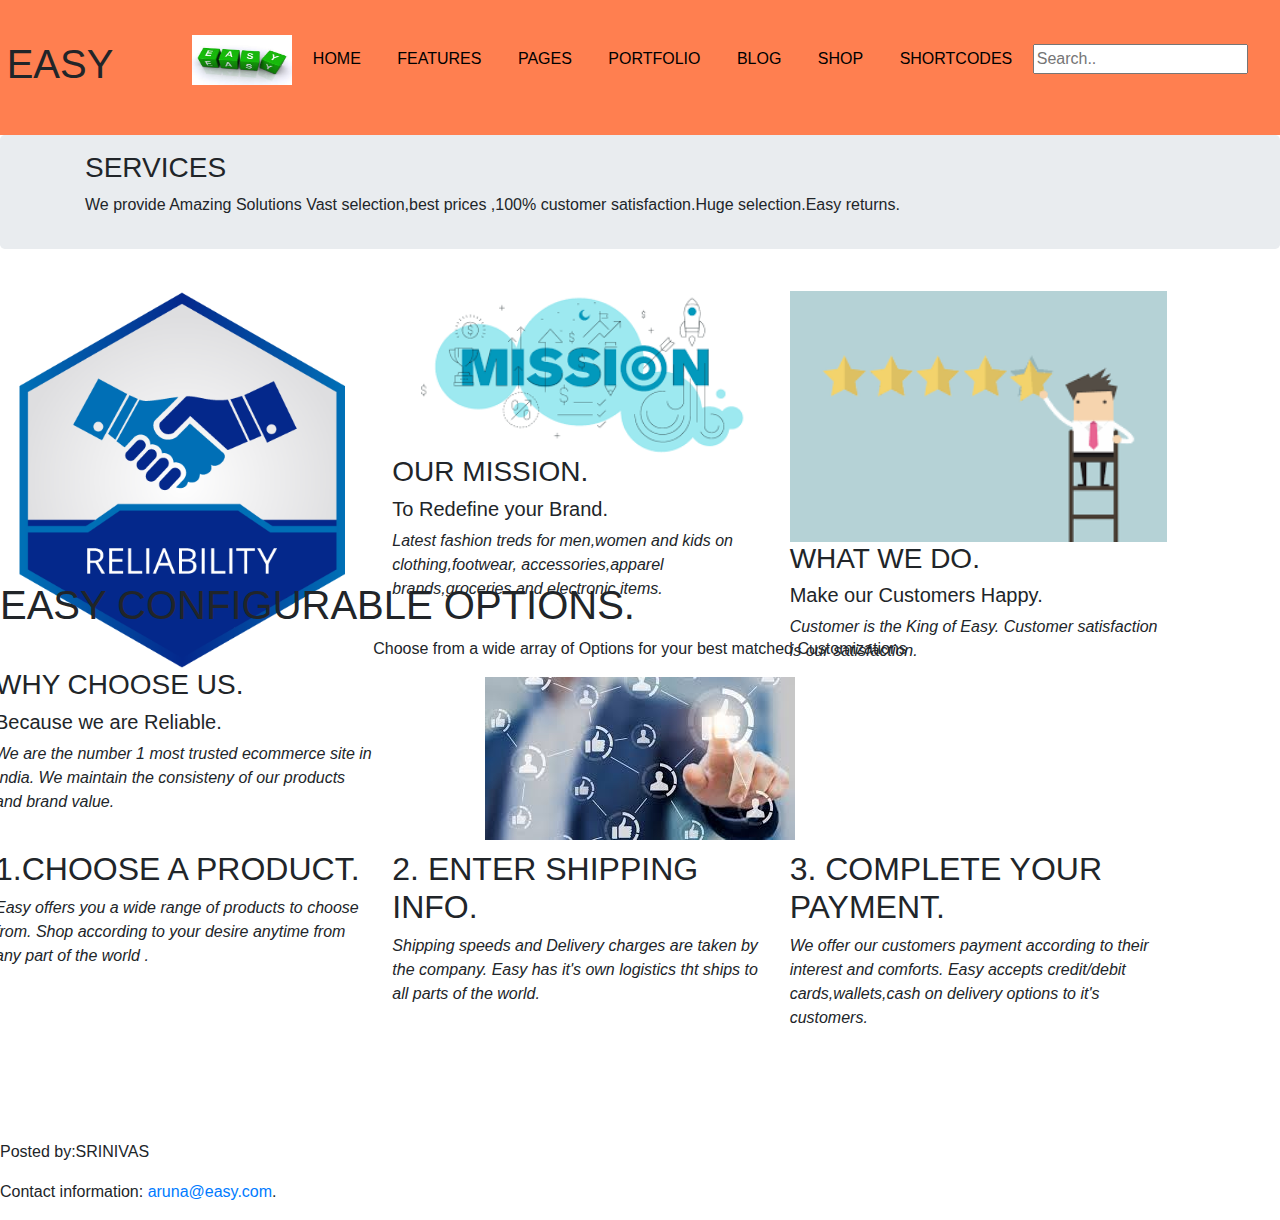
<file: easyhtml.html>
<html lang="en">
    <head>
      <title>EASY WEBSITE</title>
      <meta charset="utf-8">
      <meta name="viewport" content="width=device-width, initial-scale=1">
      <link rel="stylesheet" href="https://maxcdn.bootstrapcdn.com/bootstrap/4.3.1/css/bootstrap.min.css">
      <script src="https://ajax.googleapis.com/ajax/libs/jquery/3.4.0/jquery.min.js"></script>
      <script src="https://cdnjs.cloudflare.com/ajax/libs/popper.js/1.14.7/umd/popper.min.js"></script>
      <script src="https://maxcdn.bootstrapcdn.com/bootstrap/4.3.1/js/bootstrap.min.js"></script>
       <link rel="stylesheet" href="./css/style.css">
</head>
    <body>
    
   <header class="header-container">
       <div>
           <h1>EASY</h1>
       </div>
       <nav class="nav-bar">
           <ul>
               <img src="img/easy.jpg" alt="easy" height ="50" width="100">
                <div class="dropdown">
               <li><a href=""> HOME</a></li>
               <div class="dropdown-content">
                    <li> <a href="">HOME-PORTFOLIO</a></li>
                    <li><a href="">HOME-FEATURES</a></li>
                    <li><a href="">HOME-BLOG 3</a></li>
                    <li><a href="">HOME-PAGES</a></li>
                  </div>
                </div>
               <div class="dropdown">
                <li><a href=""> FEATURES</a></li>
                      <div class="dropdown-content">
                          <li> <a href="#">SLIDERS</a></li>
                          <li><a href="#">WIDGETS</a></li>
                          <li><a href="#">HEADERS</a></li>
                          <li><a href="#">FORMS</a></li>
                        </div>
                      </div>
            
             

               <div class="dropdown">
                    <li><a href=""> PAGES</a></li>
                    <div class="dropdown-content">
                      <a href="#">INTRODUCTION</a>
                      <a href="#">INTEGRITY</a>
                      <a href="#">LAYOUT-GRID</a>
                    </div>
                  </div>

                  <div class="dropdown">
               <li><a href=""> PORTFOLIO</a></li>
               <div class="dropdown-content">
                    <a href="#">GRIDS</a>
                    <a href="#">mEASONARY</a>
                    <a href="#">loadingStyles 3</a>
                  </div>
                </div>
                <div class="dropdown">
               <li><a href=""> BLOG</a></li>
               <div class="dropdown-content">
                    <a href="#">GRID</a>
                    <a href="#">TIMELINE</a>
                    <a href="#">SINGLE</a>
                  </div>
                </div>
                <div class="dropdown">
               <li><a href=""> SHOP</a></li>
               <div class="dropdown-content">
                    <a href="#">3 COLOUMNS</a>
                    <a href="#">4 COLUMNS</a>
                    <a href="#">5 COLOUMNS</a>
                  </div>
                </div>
                <div class="dropdown">
               <li><a href=""> SHORTCODES</a></li>
               <div class="dropdown-content">
                    <a href="#">ANIMATIONS</a>
                    <a href="#">HEADERS</a>
                    <a href="#">STAR RATINGS</a>
                  </div>
                </div>
               <input type="text" placeholder="Search..">
           </ul>
       </nav>
    </header>
      
    <div class="jumbotron">
            <div class="container">
                
                <h3>SERVICES</h3>
                <p class="font-weight-light">We provide Amazing Solutions
                    Vast selection,best prices ,100% customer satisfaction.Huge selection.Easy returns.
                </p>
        </div>
        </div>
    </div>
   
    <div class="row">
            <div class="column" style="float: right">
              <img src="img/reliability.png" alt="reliability" style="width:100%;" >
              <div>
                  <h3>WHY CHOOSE US.</h3>
                  <h5 class="font-weight-light">Because we are Reliable.</h5>
                  <p class="font-weight-light">
                    We are the number 1 most trusted ecommerce site in India.
                    We maintain the consisteny of our products and brand value.
                  </p>
                    </div>
            </div>
            <div class="column">
              <img src="img/mission.png" alt="mission" style="width:100%">
              <div>
                  <h3>OUR MISSION.</h3>
                  <h5 class="font-weight-light">To Redefine your Brand.</h5>
                  <p class="font-weight-light">
                      Latest fashion treds for men,women and kids on clothing,footwear,
                           accessories,apparel brands,groceries and electronic items.


                  </p>
              </div>
            </div>
            <div class="column">
              <img src="img/customers.png" alt="customers" style="width:100%">
              <div>
                  <h3>WHAT WE DO.</h3>
                  <h5>Make our Customers Happy.</h5>
                  <p class="font-weight-light">Customer is the King of Easy. 
                      Customer satisfaction is our satisfaction.
                  </p>
                    
              </div>
            </div>
          </div>

          <center>
              <div>
              <h1>EASY CONFIGURABLE OPTIONS.</h1>
              </div>
              <div></div><p>Choose from a wide array of Options for your best matched 
                  Customizations</p>
            </div>
            <div>
                <img src="img/choose.jpg" alt="options" style:width=100%>
            </div>
          </center>

          <div class="row">
          <div class="column">
              <h2>1.CHOOSE A PRODUCT. </h2>
              <p>Easy offers you a wide range of products to choose from. 
                  Shop according to your desire anytime from any part of the world .</p>
          </div>

          <div class="column">
              <h2> 2.  ENTER SHIPPING INFO.</h2>
              <p>
                Shipping speeds and Delivery charges are taken by the company.
                 Easy has it's own logistics tht ships to all parts of the world.

              </p></div>

                  <div class="column">
                      <h2>3. COMPLETE YOUR PAYMENT.</h2>
                      <p>
                        We offer our customers payment according to their interest and comforts.
                         Easy accepts credit/debit cards,wallets,cash on delivery options to it's customers.
                      </p>
                  </div>

                </div>

                <footer>
                    <p>Posted by:SRINIVAS</p>
                    <p>
                    Contact information: <a href="aruna@easy.com">
                    aruna@easy.com</a>.
                  </p>
                  </footer>
                  
                


    </body>
    </html>
</file>
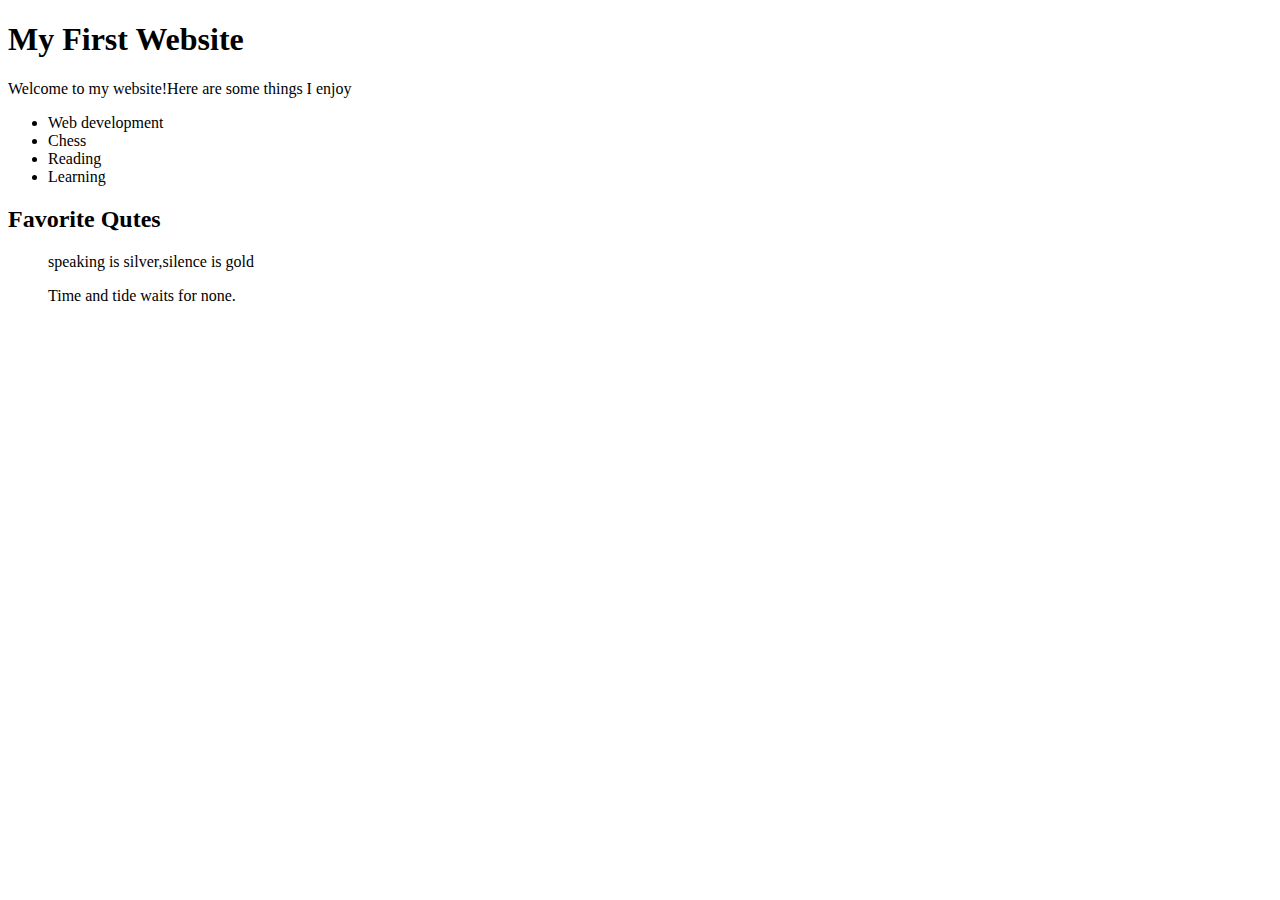
<file: ex1.html>
<!doctype html>
<html lang="">
<head>
<body>
<h1>My First Website</h1>
<p> Welcome to my website!Here are some things I enjoy </p>
<ul>
 <li>Web development</li>
 <li>Chess</li>
 <li>Reading</li>
 <li>Learning</li>
</ul> 
<h2> Favorite Qutes </h2>
<blockquote>
 speaking is silver,silence is gold
</blockquote>
<blockquote>
 Time and tide waits for none.
</blockquote>
</body>
</head>
</file>
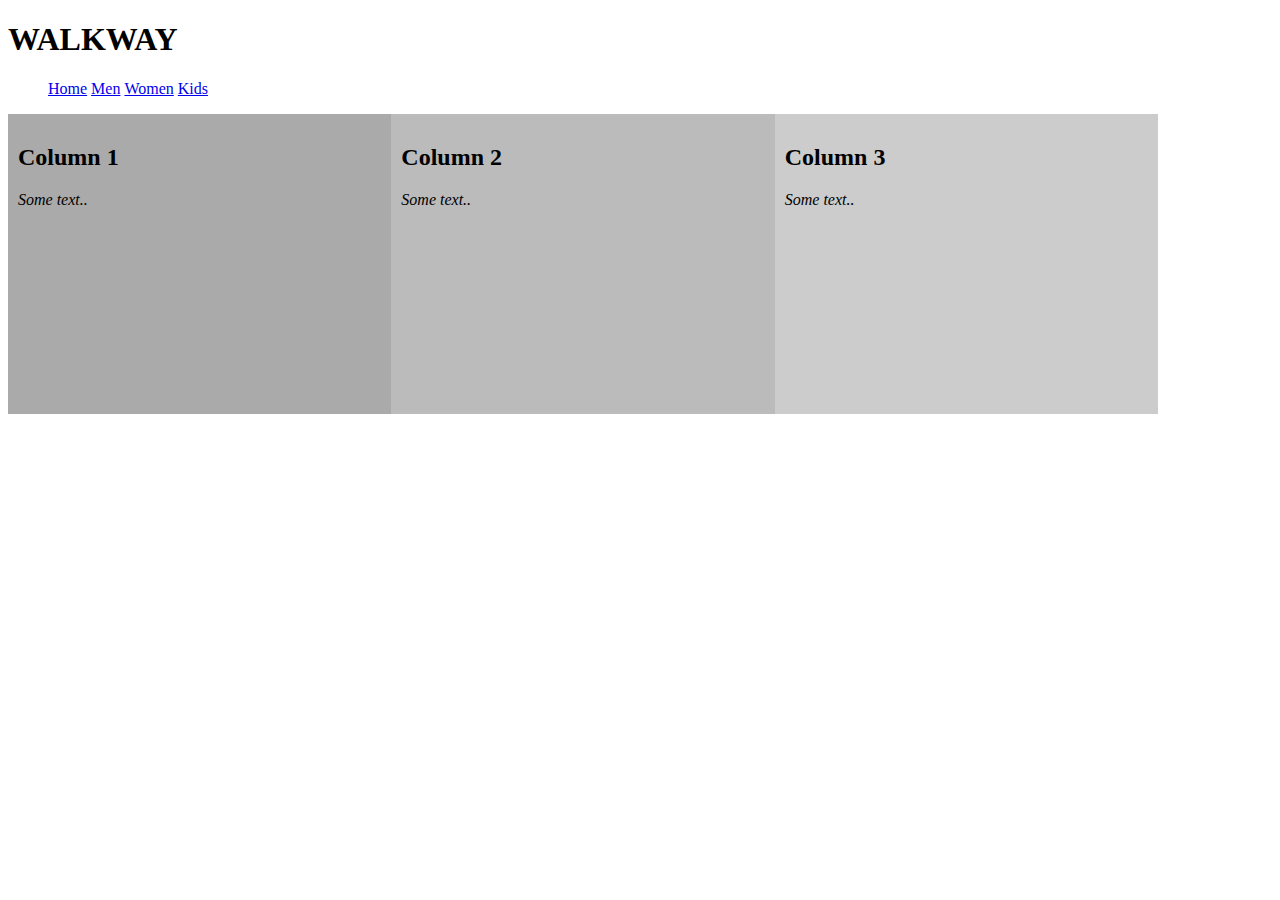
<file: index1.html>
<!doctype html>
<html lang="">
<head>
  <title>MY WEBSITE</title>
   <meta charset="utf-8">
   <link rel="stylesheet" href="./css/style.css"/>
      <h1>WALKWAY</h1>
      <ul>
          <li><a href="#">Home</a></li>
          <li><a href="#Men">Men</a></li>
          <li><a href="#Women">Women</a></li>
          <li><a href="#Kids">Kids</a></li>
      </ul>
        </head>
        <body>
              <div class="column" style="background-color:#aaa;">
                <h2>Column 1</h2>
                <p>Some text..</p>
              </div>
              <div class="column" style="background-color:#bbb;">
                <h2>Column 2</h2>
                <p>Some text..</p>
              </div>
              <div class="column" style="background-color:#ccc;">
                <h2>Column 3</h2>
                <p>Some text..</p>
              </div>
</body>





</html>
</file>
<file: css/style.css>
<<<<<<< HEAD
body{
    margin-left:20px;
    font-family:'Times New Roman', Times, serif;
    background-color: pink;
    }
h1{
    text-align-last: left;
}

.header-container{
    background-color:coral;
    height: 15vh;
    display:flex;
    flex-direction: row;
    justify-content: space-around;
    align-items:center;
}

.nav-bar ul{
    list-style-type: none;
    }
    .nav-bar ul li{
        display: inline;
        padding: 1em;
    }
    .nav-bar ul li a{
        text-decoration: none;
        color:black;

    }
    .nav-bar{
        margin-inline: 2%;
    }
    .nav-bar ul li a:hover{
        color: rgb(59, 35, 40);
       border-bottom: 1px solid rgb(59, 35, 40);
       padding-bottom: 40px
    }
   
   .jumbotron{
       padding: 1em;

   }
   * {
    box-sizing: border-box;
  }
  
  .column {
    float:inherit;
    width: 33.33%;
    padding: 5px;
  }
  
  /* Clearfix (clear floats) */
  .row::after {
    content: "";
    clear: both;
    display: table;
  }

  .column p{
      font-style: oblique;
  }
  .my-dropdown {
    float: left;
    overflow: hidden;
  }
  
  .my-dropdown-content {
    display: none;
  position: absolute;
  background-color:lawngreen;
  min-width: 160px;
  box-shadow: 0px 8px 16px 0px rgba(0,0,0,0.2);
  z-index: 1;
  }
  .my-dropdown-content a:hover
   {
       background-color: rgb(223, 128, 128);
}
.my-dropdown:hover .my-dropdown-content 
{
    display: block;
}




.dropbtn {
  background-color: #4CAF50;
  color: white;
  padding: 16px;
  font-size: 16px;
  border: none;
}

.dropdown {
  position: relative;
  display: inline-block;
}

.dropdown-content {
  display: none;
  position: absolute;
  background-color: #f1f1f1;
  min-width: 160px;
  box-shadow: 0px 8px 16px 0px rgba(0,0,0,0.2);
  z-index: 1;
}

.dropdown-content a {
  color: black;
  padding: 12px 16px;
  text-decoration: none;
  display: block;
}

.dropdown-content a:hover {background-color: #ddd;}

.dropdown:hover .dropdown-content {display: block;}

.dropdown:hover .dropbtn {background-color: #3e8e41;}
=======
div{
  padding-left:500px;
  padding-right:400px;
}
blockquote{
 border:2px solid black;
 text-align:center;
}

.column {

    float: left;
    width: 30.33%;
    padding: 10px;
    height: 300px; /* Should be removed. Only for demonstration */

}



li {
    display: inline;
  }
>>>>>>> 92be5657e8d1382d42d9b718276e034439189ede
</file>
